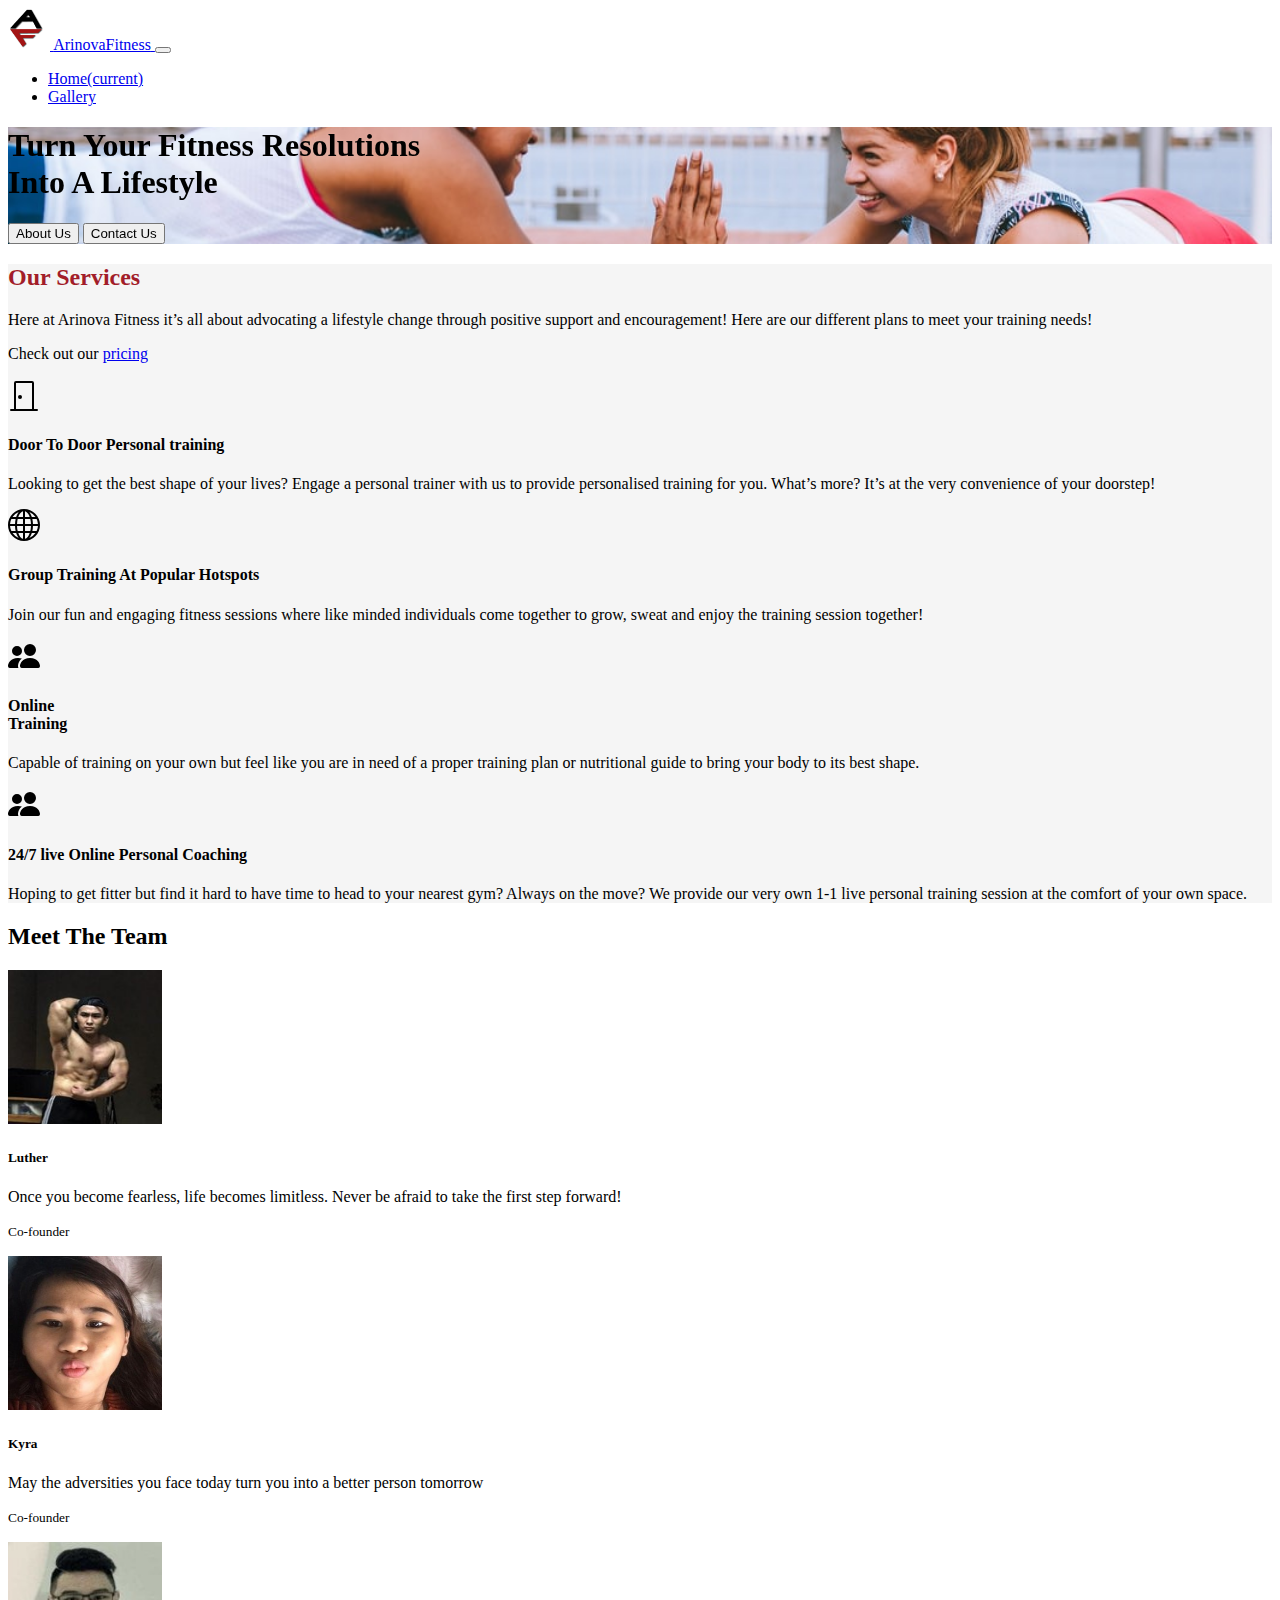
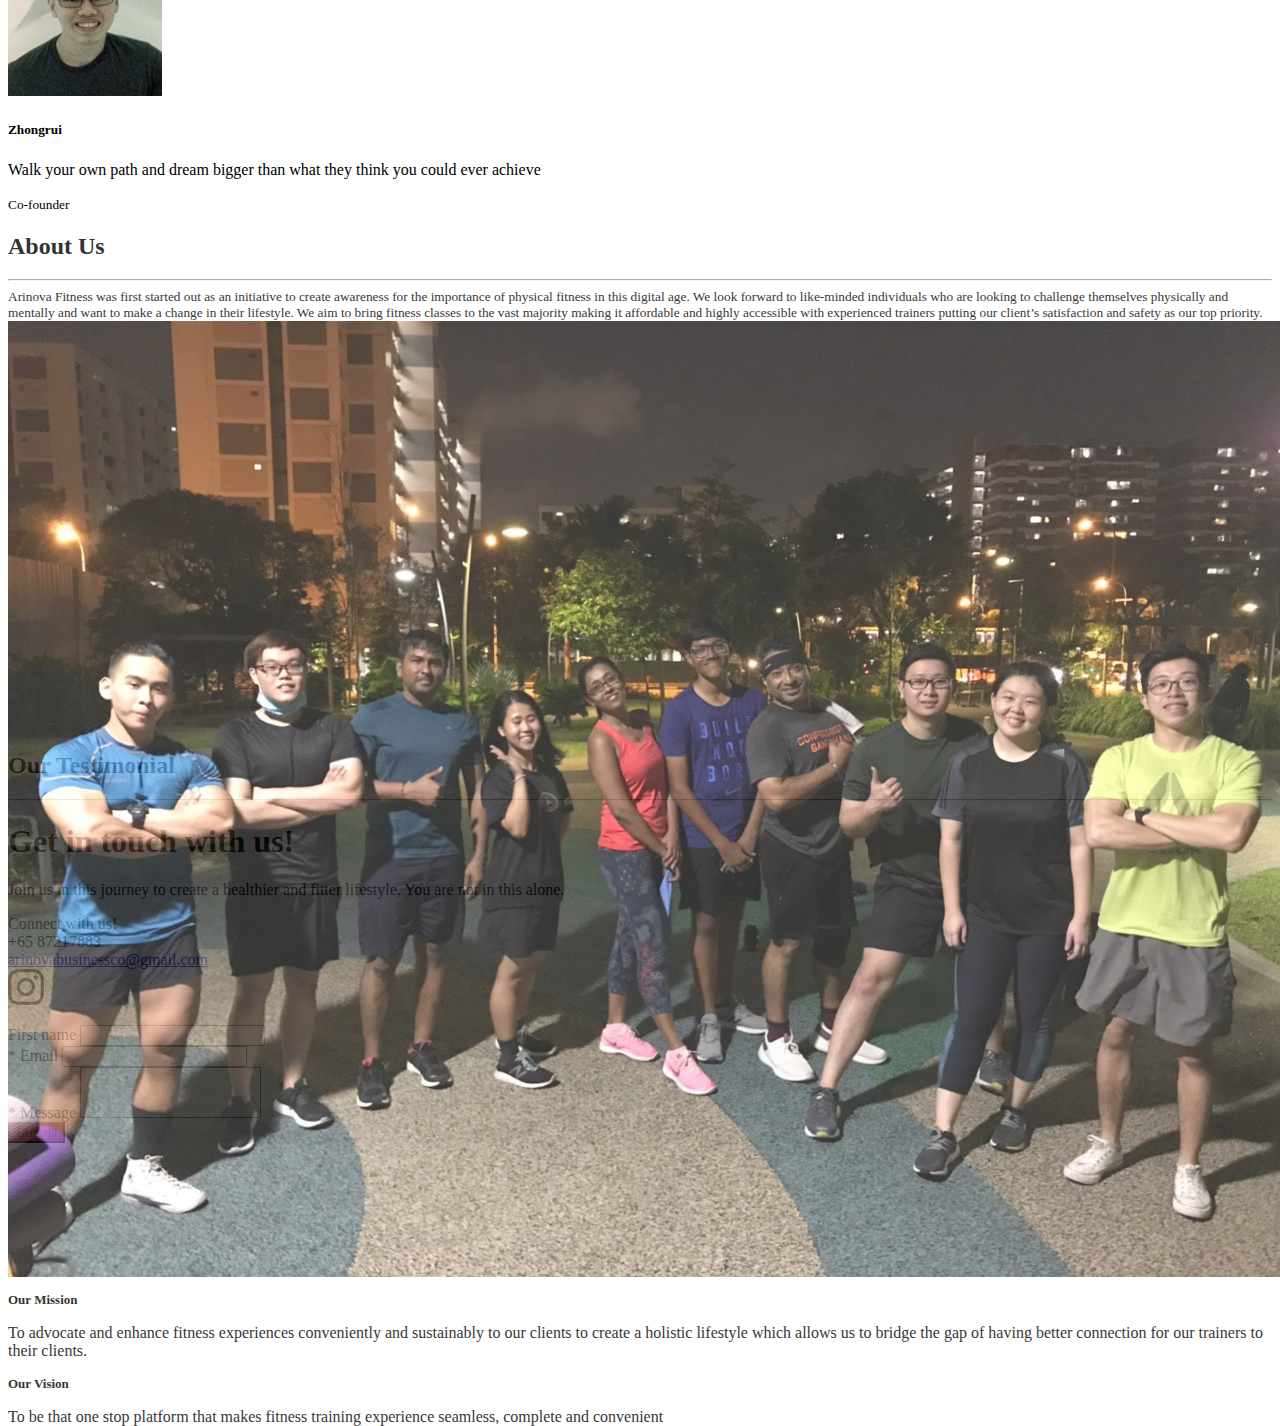
<file: index.html>
<!DOCTYPE html>
<html lang="en">

<head>
    <meta charset="UTF-8">
    <meta name="viewport" content="width=device-width, initial-scale=1.0">
    <title>Arinova Fitness</title>
    <link rel="stylesheet" href="https://stackpath.bootstrapcdn.com/bootstrap/4.5.0/css/bootstrap.min.css"
        integrity="sha384-9aIt2nRpC12Uk9gS9baDl411NQApFmC26EwAOH8WgZl5MYYxFfc+NcPb1dKGj7Sk" crossorigin="anonymous">
    <link rel="stylesheet" href="https://unpkg.com/aos@next/dist/aos.css">
    <link rel="stylesheet" href="https://cdnjs.cloudflare.com/ajax/libs/OwlCarousel2/2.3.4/assets/owl.carousel.min.css">
    <link rel="stylesheet"
        href="https://cdnjs.cloudflare.com/ajax/libs/OwlCarousel2/2.3.4/assets/owl.theme.default.min.css">
    <link rel="stylesheet" href="css/index.css">
    <meta name="description" content="Get a personal trainer to reach your goals. Turn your fitness resolutions into a lifestyle.">
    <meta name="robots" content="index">
    <meta name="keywords" content="fitness, fit, gym, personal trainer, person trainer, resolution, goals, dreams, exercise, training, personal">

</head>

<body data-aos-easing="ease" data-aos-duration="400" data-aos-delay="200">
    <nav class="navbar navbar-expand-lg navbar-light bg-light px-5">
        <a class="navbar-brand" href="#">
            <img src="images/logo-transparent.png" alt="" loading="lazy" width="42" height="42">
            <span>ArinovaFitness</span>
        </a>
        <button class="navbar-toggler" type="button" data-toggle="collapse" data-target="#navbarToggler"
            aria-controls="navbarTogglerDemo02" aria-expanded="false" aria-label="Toggle navigation">
            <span class="navbar-toggler-icon"></span>
        </button>

        <div class="collapse navbar-collapse" id="navbarToggler">
            <ul class="navbar-nav ml-auto">
                <li class="nav-item active">
                    <a class="nav-link" href="/">Home<span class="sr-only">(current)</span></a>
                </li>
                <li class="nav-item">
                    <a class="nav-link" href="/gallery.html">Gallery</a>
                </li>
            </ul>
        </div>
    </nav>

    <!--background: linear-gradient( rgba(0, 0, 0, 0.2), rgba(0, 0, 0, 0.2) ),url('images/image3.jpg') no-repeat center center fixed;-->
    <div class="py-5 text-white"
        style="background: url('images/image3.jpg');background-position: center center;background-size: cover;">
        <section class="min-vh-80 o-hidden d-flex flex-column justify-content-center">
            <div class="container">
                <div class="row justify-content-center text-center align-items-center">
                    <div class="col-xl-8 col-lg-9 col-md-10 layer-3 aos-init aos-animate py-5 my-5" data-aos="fade-up"
                        data-aos-delay="500">
                        <h1 class="display-4 mb-5" style="font-weight: 600;">
                            Turn Your Fitness Resolutions
                            <br>
                            Into A Lifestyle
                        </h1>
                        <a href="#aboutus"><button type="button" class="btn btn-outline-light mr-4">About Us</button></a>
                        <a href="#contactUs"><button type="button" class="btn btn-danger">Contact Us</button></a>
                    </div>
                </div>
            </div>
        </section>

    </div>


    <section id="services" class="py-5" style="background-color: rgba(0, 0, 0, 0.04)">
        <div class="container-fluid">
            <div class="row">
                <div class="text-white px-3">
                    <h2 class="font-weight-bold pb-2 text-uppercase" style="font-size: x-large; color: #a21d29;">Our Services</h2>

                    <p class="text-dark">Here at Arinova Fitness it’s all about advocating a lifestyle change through positive support and
                        encouragement!
                        Here are our different plans to meet your training needs!
                    </p>
                    <p class="text-dark">Check out our <a href="files/Arinova_Pricelist.docx" target="_blank">pricing</a></p>
                </div>
            </div>

            <div class="row">
                <div class="col-md-3 pb-2">
                    <div class="card h-100 text-center p-4">
                        <div class="text-center">
                            <svg width="32" height="32" viewBox="0 0 16 16" class="bi bi-door-closed"
                                fill="currentColor" xmlns="http://www.w3.org/2000/svg">
                                <path fill-rule="evenodd"
                                    d="M3 2a1 1 0 0 1 1-1h8a1 1 0 0 1 1 1v13a1 1 0 0 1-1 1H4a1 1 0 0 1-1-1V2zm1 0v13h8V2H4z">
                                </path>
                                <path d="M7 9a1 1 0 1 1-2 0 1 1 0 0 1 2 0z"></path>
                                <path fill-rule="evenodd"
                                    d="M1 15.5a.5.5 0 0 1 .5-.5h13a.5.5 0 0 1 0 1h-13a.5.5 0 0 1-.5-.5z"></path>
                            </svg>
                        </div>
                        <h4 class="font-weight-bold pt-2">Door To Door Personal training</h4>
                        <p class="py-4">
                            Looking to get the best shape of your lives? Engage a personal trainer with us to provide
                            personalised training for you. What’s more? It’s at the very convenience of your doorstep!
                        </p>
                    </div>
                </div>

                <div class="col-md-3 pb-2">
                    <div class="card h-100 text-center p-4">
                        <div class="text-center">
                            <svg width="32" height="32" viewBox="0 0 16 16" class="bi bi-globe" fill="currentColor"
                                xmlns="http://www.w3.org/2000/svg">
                                <path fill-rule="evenodd"
                                    d="M1.018 7.5h2.49c.03-.877.138-1.718.312-2.5H1.674a6.958 6.958 0 0 0-.656 2.5zM2.255 4H4.09a9.266 9.266 0 0 1 .64-1.539 6.7 6.7 0 0 1 .597-.933A7.024 7.024 0 0 0 2.255 4zM8 0a8 8 0 1 0 0 16A8 8 0 0 0 8 0zm-.5 1.077c-.67.204-1.335.82-1.887 1.855-.173.324-.33.682-.468 1.068H7.5V1.077zM7.5 5H4.847a12.5 12.5 0 0 0-.338 2.5H7.5V5zm1 2.5V5h2.653c.187.765.306 1.608.338 2.5H8.5zm-1 1H4.51a12.5 12.5 0 0 0 .337 2.5H7.5V8.5zm1 2.5V8.5h2.99a12.495 12.495 0 0 1-.337 2.5H8.5zm-1 1H5.145c.138.386.295.744.468 1.068.552 1.035 1.218 1.65 1.887 1.855V12zm-2.173 2.472a6.695 6.695 0 0 1-.597-.933A9.267 9.267 0 0 1 4.09 12H2.255a7.024 7.024 0 0 0 3.072 2.472zM1.674 11H3.82a13.651 13.651 0 0 1-.312-2.5h-2.49c.062.89.291 1.733.656 2.5zm8.999 3.472A7.024 7.024 0 0 0 13.745 12h-1.834a9.278 9.278 0 0 1-.641 1.539 6.688 6.688 0 0 1-.597.933zM10.855 12H8.5v2.923c.67-.204 1.335-.82 1.887-1.855A7.98 7.98 0 0 0 10.855 12zm1.325-1h2.146c.365-.767.594-1.61.656-2.5h-2.49a13.65 13.65 0 0 1-.312 2.5zm.312-3.5h2.49a6.959 6.959 0 0 0-.656-2.5H12.18c.174.782.282 1.623.312 2.5zM11.91 4a9.277 9.277 0 0 0-.64-1.539 6.692 6.692 0 0 0-.597-.933A7.024 7.024 0 0 1 13.745 4h-1.834zm-1.055 0H8.5V1.077c.67.204 1.335.82 1.887 1.855.173.324.33.682.468 1.068z">
                                </path>
                            </svg>
                        </div>
                        <h4 class="font-weight-bold pt-2">Group Training At Popular Hotspots</h4>
                        <p class="py-4">
                            Join our fun and engaging fitness sessions where like minded individuals come together to
                            grow, sweat and enjoy the training session together!
                        </p>
                    </div>
                </div>

                <div class="col-md-3 pb-2">
                    <div class="card h-100 text-center p-4">
                        <div class="text-center">
                            <svg width="32" height="32" viewBox="0 0 16 16" class="bi bi-people-fill"
                                fill="currentColor" xmlns="http://www.w3.org/2000/svg">
                                <path fill-rule="evenodd"
                                    d="M7 14s-1 0-1-1 1-4 5-4 5 3 5 4-1 1-1 1H7zm4-6a3 3 0 1 0 0-6 3 3 0 0 0 0 6zm-5.784 6A2.238 2.238 0 0 1 5 13c0-1.355.68-2.75 1.936-3.72A6.325 6.325 0 0 0 5 9c-4 0-5 3-5 4s1 1 1 1h4.216zM4.5 8a2.5 2.5 0 1 0 0-5 2.5 2.5 0 0 0 0 5z">
                                </path>
                            </svg>
                        </div>
                        <h4 class="font-weight-bold pt-2">Online <br> Training</h4>
                        <p class="py-4">
                            Capable of training on your own but feel like you are in need of a proper training plan or
                            nutritional guide to bring your body to its best shape.
                        </p>
                    </div>
                </div>

                <div class="col-md-3 pb-2">
                    <div class="card h-100 text-center p-4">
                        <div class="text-center">
                            <svg width="32" height="32" viewBox="0 0 16 16" class="bi bi-people-fill"
                                fill="currentColor" xmlns="http://www.w3.org/2000/svg">
                                <path fill-rule="evenodd"
                                    d="M7 14s-1 0-1-1 1-4 5-4 5 3 5 4-1 1-1 1H7zm4-6a3 3 0 1 0 0-6 3 3 0 0 0 0 6zm-5.784 6A2.238 2.238 0 0 1 5 13c0-1.355.68-2.75 1.936-3.72A6.325 6.325 0 0 0 5 9c-4 0-5 3-5 4s1 1 1 1h4.216zM4.5 8a2.5 2.5 0 1 0 0-5 2.5 2.5 0 0 0 0 5z">
                                </path>
                            </svg>
                        </div>
                        <h4 class="font-weight-bold pt-2">24/7 live Online Personal Coaching</h4>
                        <p class="py-4">
                            Hoping to get fitter but find it hard to have time to head to your nearest gym? Always on
                            the move? We provide our very own 1-1 live personal training session at the comfort of your
                            own space.
                        </p>
                    </div>
                </div>
            </div>
        </div>
    </section>

    <section id="team" class="mx-5 py-5">
        <div class="container">
            <h2 class="font-weight-bold pb-4 text-uppercase" style="font-size: x-large;">Meet The Team</h2>
            <!--Decide on cards-->
            <div class="row">
                <!--Luther-->
                <div class="col-md-4 pb-2">
                    <div class="card text-center h-100">
                        <div class="card-body">
                            <img src="images/Luther-Image.jpg"
                                class="img-fluid card-img-top rounded-circle border border-primary" style="width: 154px; height: 154px;" alt="Picture of Luther, our trainer">
                            <h5 class="card-title font-weight-bold pt-4">Luther</h5>
                            <p class="card-text font-italic">
                                Once you become fearless, life becomes limitless. 
                                Never be afraid to take the first step forward!
                            </p>
                            <p class="card-text">
                                <small class="text-muted">Co-founder</small>
                            </p>
                        </div>
                    </div>
                </div>

                <!--Kyra-->
                <div class="col-md-4 pb-2">
                    <div class="card text-center h-100">
                        <div class="card-body">
                            <img src="images/Kyra-Image.jpg"
                                class="img-fluid card-img-top rounded-circle border border-primary" style="width: 154px; height: 154px;" alt="Picture of Kyra">

                            <h5 class="card-title font-weight-bold pt-4">Kyra</h5>
                            <p class="card-text font-italic">
                                May the adversities you face today turn you into a better person tomorrow
                            </p>
                            <p class="card-text">
                                <small class="text-muted">Co-founder</small>
                            </p>
                        </div>
                    </div>
                </div>

                <!--ZhongRui-->
                <div class="col-md-4 pb-2">
                    <div class="card text-center h-100">
                        <div class="card-body">
                            <img src="images/Zhongrui-Image.jpg"
                                class="img-fluid card-img-top rounded-circle border border-primary" style="width: 154px; height: 154px;" alt="Picture of ZhongRui, our trainer.">
                            <h5 class="card-title font-weight-bold pt-4">Zhongrui</h5>
                            <p class="card-text font-italic">
                                Walk your own path and dream bigger than what they think you could ever achieve
                            </p>
                            <p class="card-text">
                                <small class="text-muted">Co-founder</small>
                            </p>
                        </div>
                    </div>
                </div>
            </div>
        </div>
    </section>

    <section id="aboutus" class="my-5 h-100" style="background:url('images/jade-stephens.jpg') no-repeat center center fixed; background-size: cover; height: 500px;">
        <div class="bg-white border p-5" style="opacity: 0.8;">
            <div class="container">
                <div class="row pb-3">
                    <div class="col-md-12">
                        <h2 class="text-center font-weight-bold text-uppercase" style="font-size: x-large;">About Us</h2>
                        <hr>
                        <div style="font-size: smaller;">
                            Arinova Fitness was first started out as an initiative to create awareness for the importance of
                            physical fitness in this digital age.
                            We look forward to like-minded individuals who are looking to challenge themselves physically
                            and mentally and want to make a change in their lifestyle.
                            We aim to bring fitness classes to the vast majority making it affordable and highly accessible
                            with experienced trainers putting our client’s satisfaction and safety as our top priority.
                        </div>
                    </div>
                </div>

                <div class="row">
                    <div class="col-md-4 col-sm-12">
                        <img src="images/image1.jpg" class="img-fluid" alt="Our trainers with their trainees">
                    </div>
                    
                    <div class="col-md-8 col-sm-12 pt-4">
                        <h2 class="text-center font-weight-bold text-uppercase" style="font-size: small;">Our Mission</h2>

                        <p class="font-italic">
                            To advocate and enhance fitness experiences conveniently and sustainably to our clients to create a holistic lifestyle which allows us to bridge the gap of having better connection for our trainers to their clients. 
                        </p>

                        <h2 class="text-center font-weight-bold text-uppercase" style="font-size:small;">Our Vision</h2>

                        <p class="font-italic">
                            To be that one stop platform that makes fitness training experience seamless, complete and convenient
                        </p>
                    </div>
                </div>
            </div>
        </div>
    </section>

    <section class="testimonials">
        <div class="container">
            <div class="row">
                <div class="col-sm-12">
                    <h2 class="text-center font-weight-bold text-uppercase" style="font-size: x-large;">Our Testimonial</h2>
                    <hr>
                    <div id="customers-testimonials" class="owl-carousel">
                        <!--TESTIMONIAL 1 -->
                        <div class="item">
                            <div class="shadow-effect">
                                <img class="img-circle"
                                    src="images/testimonial1.jpeg" alt="">
                                <p>Thank you Luther for your support and encouragement. 
                                    You managed to make training enjoyable and attainable. 
                                    Thank you for outlining an exercise program just for me. 
                                    I am finally seeing results! My body feels great. 
                                    I am very thankful for your personal support. 
                                    It's nice to not feel like anyone is judging like it can happen at the gym</p>
                            </div>
                        </div>
                        <!--END OF TESTIMONIAL 1 -->
                        <!--TESTIMONIAL 2 -->
                        <div class="item">
                            <div class="shadow-effect">
                                <img class="img-circle"
                                    src="images/testimonial2.jpeg" alt="">
                                <p>
                                    Luther is a very dedicated trainer that truly cares about our fitness progress. 
                                    His classes are thoughtfully planned beforehand which include a variety of exercises to target different parts of the body, making it a very well-rounded exercise routine. 
                                    It’s ok if you’re a beginner at exercising too because he puts in the extra effort to check in on every student during classes and is attentive to our forms. 
                                    Highly recommended trainer! Also be prepared to feel soreness all over your body (which is a good thing because this proves that his workout works 🤪)
                                </p>
                            </div>
                        </div>
                    </div>
                </div>
            </div>
        </div>
    </section>

    <div id="contactUs" class="py-5" style="background-color :rgba(0, 0, 0, 0.04);">
        <div class="container">
            <div class="border rounded-lg p-4 shadow-lg p-3 m-5 bg-white">
                <div class="row">
                    <div class="col-md-7">
                        <h1 class="text-uppercase font-weight-bold">Get in touch with us!</h1>
                        <p class="pt-2">Join us in this journey to create a healthier and fitter lifestyle.
                            You are not in this alone.
                        </p>
                        <p>
                            Connect with us!
                            <br>
                            +65 87217883
                            <br>
                            <a href="mailto:arinovabusinessco@gmail.com">arinovabusinessco@gmail.com</a>
                            <br>
                            <a href="https://www.instagram.com/arinovafitness/">
                                <svg width="36px" height="36px" viewBox="0 0 256 256" version="1.1"
                                    xmlns="http://www.w3.org/2000/svg" xmlns:xlink="http://www.w3.org/1999/xlink"
                                    preserveAspectRatio="xMidYMid">
                                    <g>
                                        <path
                                            d="M127.999746,23.06353 C162.177385,23.06353 166.225393,23.1936027 179.722476,23.8094161 C192.20235,24.3789926 198.979853,26.4642218 203.490736,28.2166477 C209.464938,30.5386501 213.729395,33.3128586 218.208268,37.7917319 C222.687141,42.2706052 225.46135,46.5350617 227.782844,52.5092638 C229.535778,57.0201472 231.621007,63.7976504 232.190584,76.277016 C232.806397,89.7746075 232.93647,93.8226147 232.93647,128.000254 C232.93647,162.177893 232.806397,166.225901 232.190584,179.722984 C231.621007,192.202858 229.535778,198.980361 227.782844,203.491244 C225.46135,209.465446 222.687141,213.729903 218.208268,218.208776 C213.729395,222.687649 209.464938,225.461858 203.490736,227.783352 C198.979853,229.536286 192.20235,231.621516 179.722476,232.191092 C166.227425,232.806905 162.179418,232.936978 127.999746,232.936978 C93.8200742,232.936978 89.772067,232.806905 76.277016,232.191092 C63.7971424,231.621516 57.0196391,229.536286 52.5092638,227.783352 C46.5345536,225.461858 42.2700971,222.687649 37.7912238,218.208776 C33.3123505,213.729903 30.538142,209.465446 28.2166477,203.491244 C26.4637138,198.980361 24.3784845,192.202858 23.808908,179.723492 C23.1930946,166.225901 23.0630219,162.177893 23.0630219,128.000254 C23.0630219,93.8226147 23.1930946,89.7746075 23.808908,76.2775241 C24.3784845,63.7976504 26.4637138,57.0201472 28.2166477,52.5092638 C30.538142,46.5350617 33.3123505,42.2706052 37.7912238,37.7917319 C42.2700971,33.3128586 46.5345536,30.5386501 52.5092638,28.2166477 C57.0196391,26.4642218 63.7971424,24.3789926 76.2765079,23.8094161 C89.7740994,23.1936027 93.8221066,23.06353 127.999746,23.06353 M127.999746,0 C93.2367791,0 88.8783247,0.147348072 75.2257637,0.770274749 C61.601148,1.39218523 52.2968794,3.55566141 44.1546281,6.72008828 C35.7374966,9.99121548 28.5992446,14.3679613 21.4833489,21.483857 C14.3674532,28.5997527 9.99070739,35.7380046 6.71958019,44.1551362 C3.55515331,52.2973875 1.39167714,61.6016561 0.769766653,75.2262718 C0.146839975,88.8783247 0,93.2372872 0,128.000254 C0,162.763221 0.146839975,167.122183 0.769766653,180.774236 C1.39167714,194.398852 3.55515331,203.703121 6.71958019,211.845372 C9.99070739,220.261995 14.3674532,227.400755 21.4833489,234.516651 C28.5992446,241.632547 35.7374966,246.009293 44.1546281,249.28042 C52.2968794,252.444847 61.601148,254.608323 75.2257637,255.230233 C88.8783247,255.85316 93.2367791,256 127.999746,256 C162.762713,256 167.121675,255.85316 180.773728,255.230233 C194.398344,254.608323 203.702613,252.444847 211.844864,249.28042 C220.261995,246.009293 227.400247,241.632547 234.516143,234.516651 C241.632039,227.400755 246.008785,220.262503 249.279912,211.845372 C252.444339,203.703121 254.607815,194.398852 255.229725,180.774236 C255.852652,167.122183 256,162.763221 256,128.000254 C256,93.2372872 255.852652,88.8783247 255.229725,75.2262718 C254.607815,61.6016561 252.444339,52.2973875 249.279912,44.1551362 C246.008785,35.7380046 241.632039,28.5997527 234.516143,21.483857 C227.400247,14.3679613 220.261995,9.99121548 211.844864,6.72008828 C203.702613,3.55566141 194.398344,1.39218523 180.773728,0.770274749 C167.121675,0.147348072 162.762713,0 127.999746,0 Z M127.999746,62.2703115 C91.698262,62.2703115 62.2698034,91.69877 62.2698034,128.000254 C62.2698034,164.301738 91.698262,193.730197 127.999746,193.730197 C164.30123,193.730197 193.729689,164.301738 193.729689,128.000254 C193.729689,91.69877 164.30123,62.2703115 127.999746,62.2703115 Z M127.999746,170.667175 C104.435741,170.667175 85.3328252,151.564259 85.3328252,128.000254 C85.3328252,104.436249 104.435741,85.3333333 127.999746,85.3333333 C151.563751,85.3333333 170.666667,104.436249 170.666667,128.000254 C170.666667,151.564259 151.563751,170.667175 127.999746,170.667175 Z M211.686338,59.6734287 C211.686338,68.1566129 204.809755,75.0337031 196.326571,75.0337031 C187.843387,75.0337031 180.966297,68.1566129 180.966297,59.6734287 C180.966297,51.1902445 187.843387,44.3136624 196.326571,44.3136624 C204.809755,44.3136624 211.686338,51.1902445 211.686338,59.6734287 Z"
                                            fill="#0A0A08"></path>
                                    </g>
                                </svg>
                            </a>
                        </p>
                    </div>

                    <div class="col-md-5">
                        <form>
                            <div class="form-group">
                                <label for="inputFirstName">First name</label>
                                <input type="text" class="form-control" id="inputFirstName"
                                    aria-describedby="firstNameHelp">
                            </div>

                            <div class="form-group">
                                <label for="inputEmail">* Email</label>
                                <input type="email" class="form-control" id="inputEmail" aria-describedby="emailHelp">
                            </div>

                            <div class="form-group">
                                <label for="inputMessage">* Message</label>
                                <textarea class="form-control" id="inputMessage" rows="3"
                                    style="resize: none;"></textarea>
                            </div>

                            <button type="button" class="btn btn-primary btn-block" style="background-color: #a21d29;">Submit</button>
                        </form>
                    </div>
                </div>
            </div>
        </div>
    </div>


    <script src="https://unpkg.com/aos@next/dist/aos.js"></script>
    <script src="https://code.jquery.com/jquery-3.5.1.slim.min.js"
        integrity="sha384-DfXdz2htPH0lsSSs5nCTpuj/zy4C+OGpamoFVy38MVBnE+IbbVYUew+OrCXaRkfj"
        crossorigin="anonymous"></script>
    <script src="https://stackpath.bootstrapcdn.com/bootstrap/4.5.2/js/bootstrap.min.js"
        integrity="sha384-B4gt1jrGC7Jh4AgTPSdUtOBvfO8shuf57BaghqFfPlYxofvL8/KUEfYiJOMMV+rV"
        crossorigin="anonymous"></script>
    <script src="https://cdnjs.cloudflare.com/ajax/libs/OwlCarousel2/2.3.4/owl.carousel.min.js"
        integrity="sha512-bPs7Ae6pVvhOSiIcyUClR7/q2OAsRiovw4vAkX+zJbw3ShAeeqezq50RIIcIURq7Oa20rW2n2q+fyXBNcU9lrw=="
        crossorigin="anonymous"></script>
    <script>
        jQuery(document).ready(function ($) {
            "use strict";
            //  TESTIMONIALS CAROUSEL HOOK
            $('#customers-testimonials').owlCarousel({
                loop: true,
                center: true,
                items: 3,
                margin: 0,
                smartSpeed: 450,
                responsive: {
                    0: {
                        items: 1
                    },
                    768: {
                        items: 2
                    },
                    1170: {
                        items: 3
                    }
                }
            });
        });

        AOS.init({
            delay: 200, // values from 0 to 3000, with step 50ms
        });
    </script>

</body>

</html>
</file>
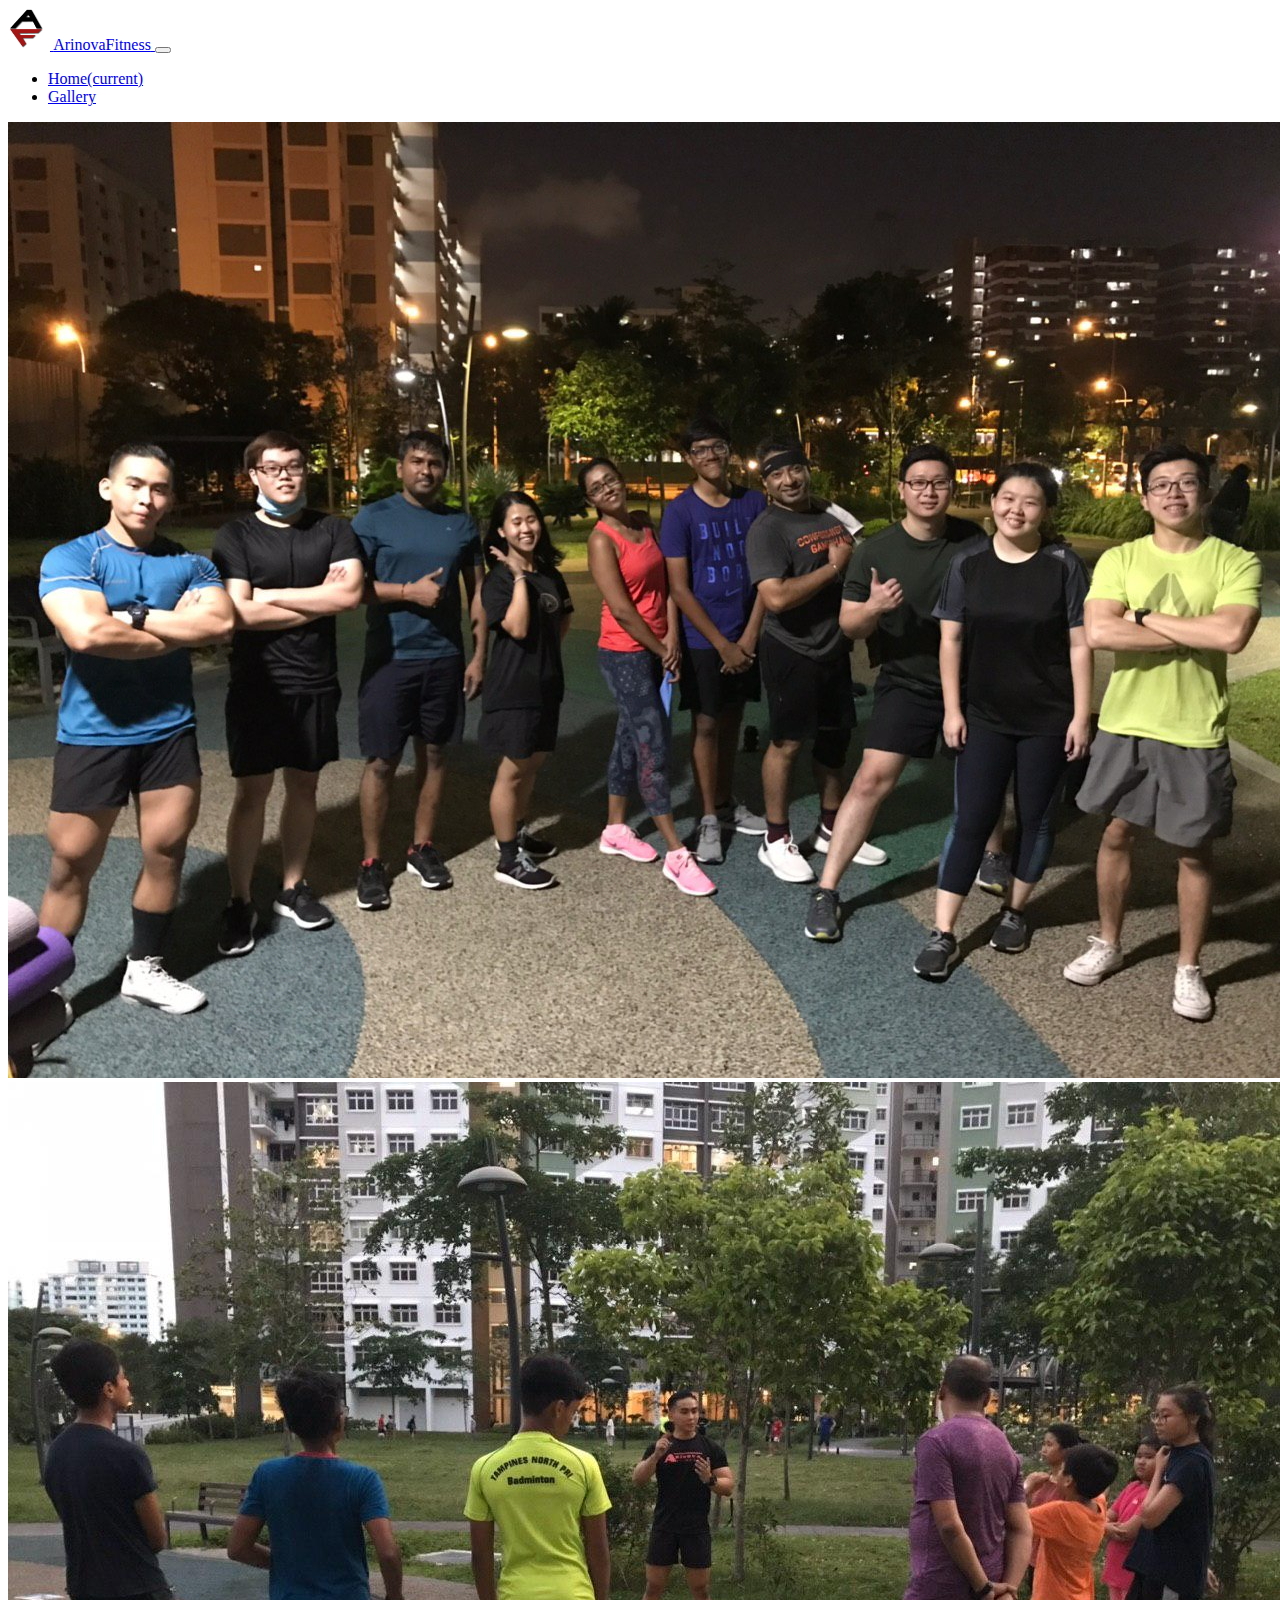
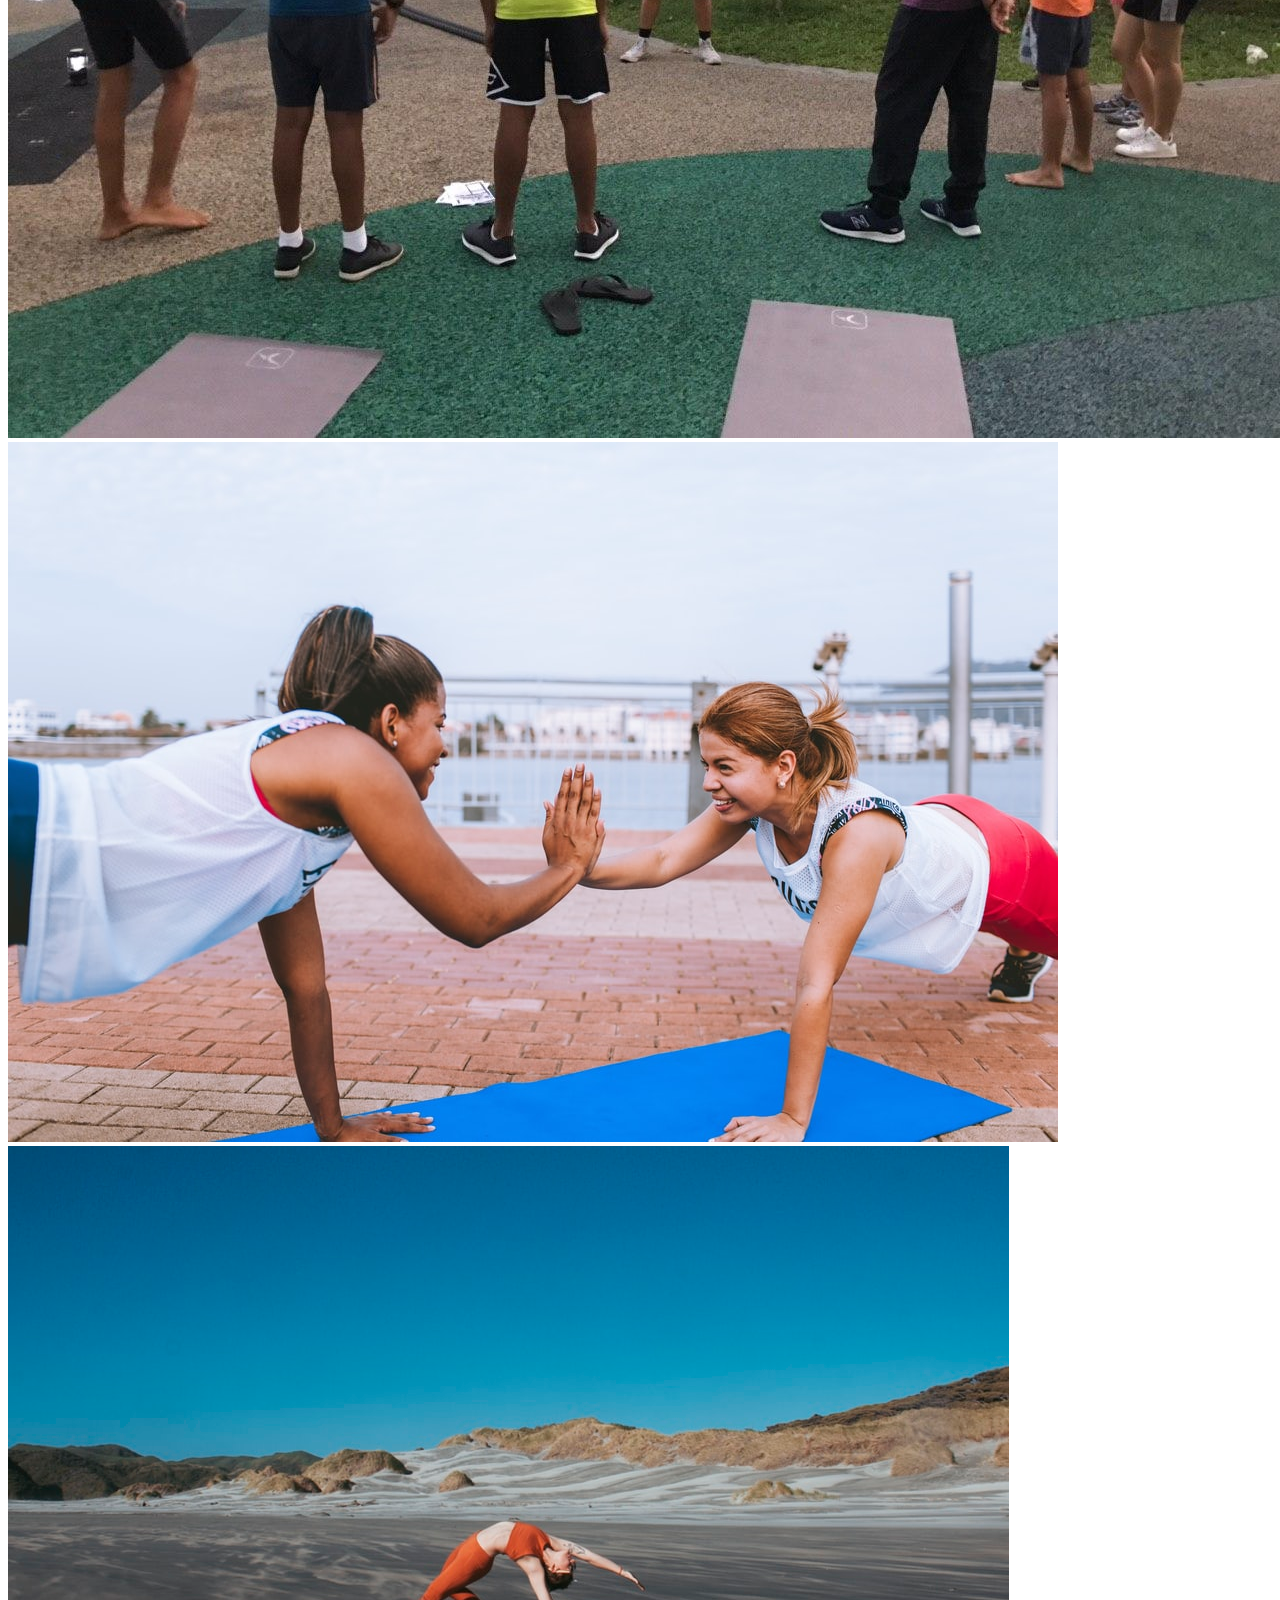
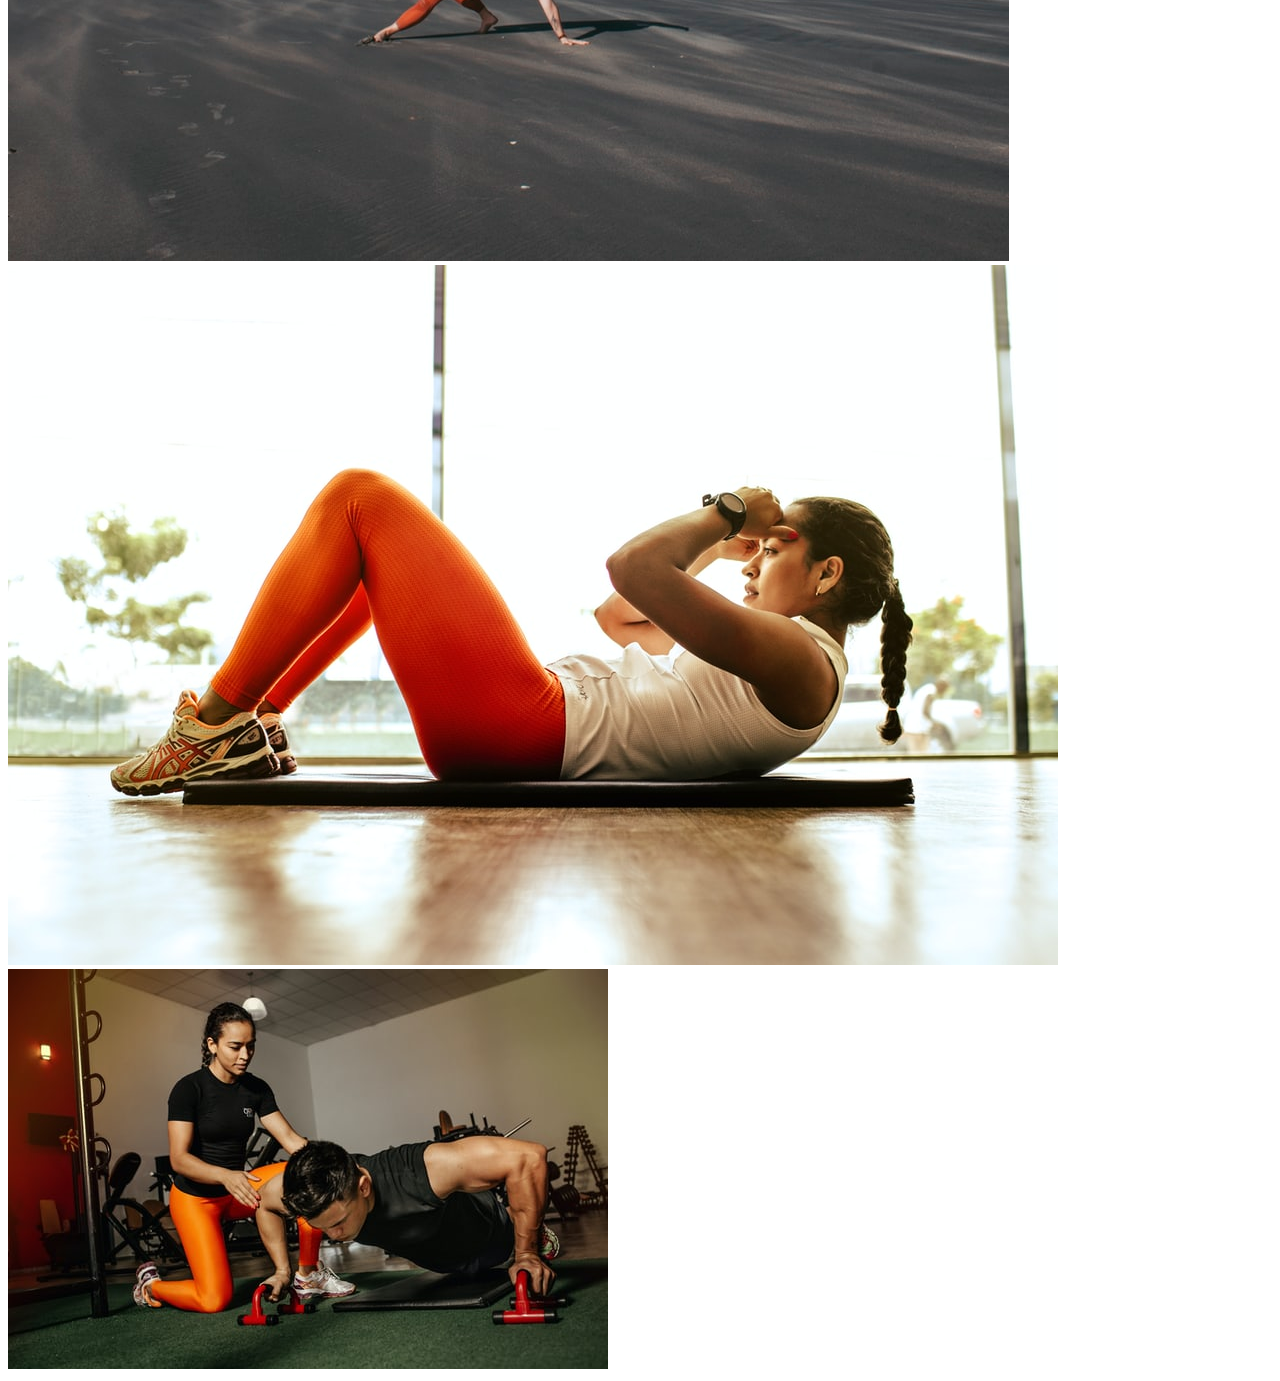
<file: gallery.html>
<!DOCTYPE html>
<html lang="en">
<head>
    <meta charset="UTF-8">
    <meta name="viewport" content="width=device-width, initial-scale=1.0">
    <title>Gallery</title>

    <!--CSS-->
    <link rel="stylesheet" href="https://stackpath.bootstrapcdn.com/bootstrap/4.5.0/css/bootstrap.min.css" integrity="sha384-9aIt2nRpC12Uk9gS9baDl411NQApFmC26EwAOH8WgZl5MYYxFfc+NcPb1dKGj7Sk" crossorigin="anonymous">
</head>
<body>
    <nav class="navbar navbar-expand-lg navbar-light bg-light">
        <a class="navbar-brand" href="#">
          <img src="images/logo-transparent.png" width="42" height="42" alt="" loading="lazy">
          <span class="font-weight-bold">ArinovaFitness</span>
        </a>
        <button class="navbar-toggler" type="button" data-toggle="collapse" data-target="#navbarToggler" aria-controls="navbarTogglerDemo02" aria-expanded="false" aria-label="Toggle navigation">
            <span class="navbar-toggler-icon"></span>
        </button>

        <div class="collapse navbar-collapse" id="navbarToggler">
            <ul class="navbar-nav ml-auto mr-3">
                <li class="nav-item">
                    <a class="nav-link" href="/index.html">Home<span class="sr-only">(current)</span></a>
                </li>
                <li class="nav-item active">
                    <a class="nav-link" href="#">Gallery</a>
                </li>
            </ul>
        </div>
    </nav>


    <!--Implement so that images looks like masonary form-->
    <div class="container">
        <div class="row">
            <div class="card-columns">
                <div class="card">
                    <img src="images/image1.jpg" class="card-img-top" alt="...">
                </div>

                <div class="card">
                    <img src="images/image2.jpg" class="card-img-top" alt="...">
                </div>

                <div class="card">
                    <img src="images/image3.jpg" class="card-img-top" alt="...">
                </div>

                <div class="card">
                    <img src="images/image4.jpg" class="card-img-top" alt="...">
                </div>

                <div class="card">
                    <img src="images/image5.jpg" class="card-img-top" alt="...">
                </div>

                <div class="card">
                    <img src="images/image6.jpg" class="card-img-top" alt="...">
                </div>
            </div>
        </div>
    </div>
</body>
</html>
</file>
<file: css/index.css>
.shadow-effect {
    background: #fff;
    padding: 20px;
    border-radius: 4px;
    text-align: center;
border:1px solid #ECECEC;
    box-shadow: 0 19px 38px rgba(0,0,0,0.10), 0 15px 12px rgba(0,0,0,0.02);
}
#customers-testimonials .shadow-effect p {
    font-family: inherit;
    font-size: 14px;
    line-height: 1.5;
    margin: 0 0 17px 0;
    font-weight: 300;
}
.testimonial-name {
    margin: -17px auto 0;
    display: table;
    width: auto;
    background: #ac2727;
    padding: 9px 35px;
    border-radius: 12px;
    text-align: center;
    color: #fff;
    box-shadow: 0 9px 18px rgba(0,0,0,0.12), 0 5px 7px rgba(0,0,0,0.05);
}
#customers-testimonials .item {
    text-align: center;
    padding: 50px;
        margin-bottom:80px;
    opacity: .2;
    -webkit-transform: scale3d(0.8, 0.8, 1);
    transform: scale3d(0.8, 0.8, 1);
    -webkit-transition: all 0.3s ease-in-out;
    -moz-transition: all 0.3s ease-in-out;
    transition: all 0.3s ease-in-out;
}
#customers-testimonials .owl-item.active.center .item {
    opacity: 1;
    -webkit-transform: scale3d(1.0, 1.0, 1);
    transform: scale3d(1.0, 1.0, 1);
}
.owl-carousel .owl-item img {
    transform-style: preserve-3d;
    margin: 0 auto 17px;
}
#customers-testimonials.owl-carousel .owl-dots .owl-dot.active span,
#customers-testimonials.owl-carousel .owl-dots .owl-dot:hover span {
    background: #ac2727;
    transform: translate3d(0px, -50%, 0px) scale(0.7);
}
#customers-testimonials.owl-carousel .owl-dots{
display: inline-block;
width: 100%;
text-align: center;
}
#customers-testimonials.owl-carousel .owl-dots .owl-dot{
display: inline-block;
outline: none;
}
#customers-testimonials.owl-carousel .owl-dots .owl-dot span {
    background: #ac2727;
    display: inline-block;
    height: 20px;
    margin: 0 2px 5px;
    transform: translate3d(0px, -50%, 0px) scale(0.3);
    transform-origin: 50% 50% 0;
    transition: all 250ms ease-out 0s;
    width: 20px;
}

.btn-contactUs:hover {
    color: #fff;
    background-color: #a12632;
    border-color: #a12632;
}
</file>
